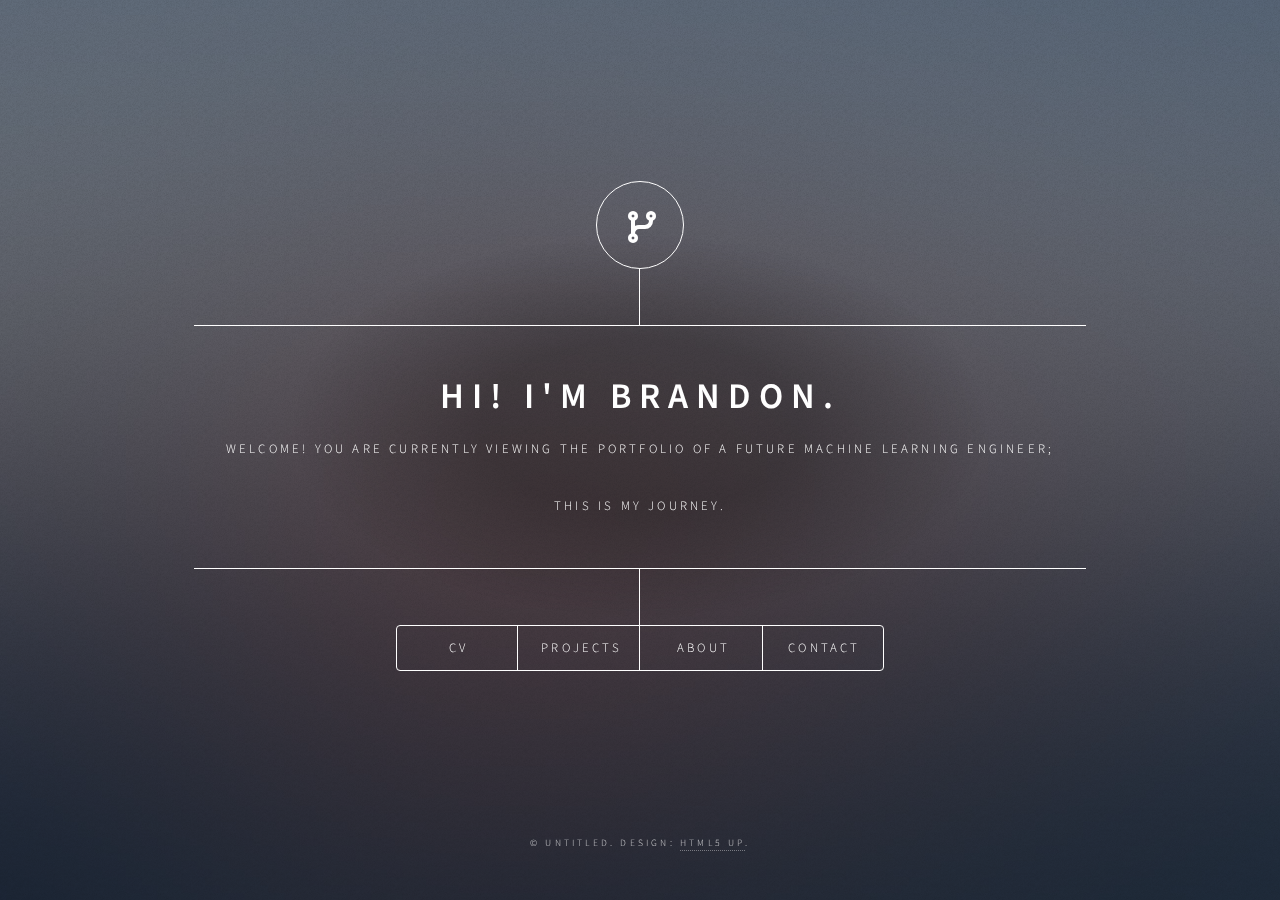
<file: interactive_portfolio/index.html>
<!DOCTYPE HTML>
<html>
	<head>
		<title>bthompsondata</title>
		<meta charset="utf-8" />
		<meta name="viewport" content="width=device-width, initial-scale=1, user-scalable=no" />
		<link rel="stylesheet" href="assets/css/main.css" />
		<noscript><link rel="stylesheet" href="assets/css/noscript.css" /></noscript>
        <link rel="stylesheet" href="https://cdnjs.cloudflare.com/ajax/libs/font-awesome/6.0.0/css/all.min.css">
        <style>
            .shift-down-right {
                transform: translate(1.5px, 8px);
            }
			.dynamic-image {
				height:auto; 
				width: 100%; 
				max-width: 100%;
			}
        </style>       
	</head>
	<body class="is-preload">

		<!-- Wrapper -->
			<div id="wrapper">

				<!-- Header -->
					<header id="header">
						<div class="logo">
							<i class="fa-solid fa-code-branch fa-2x fa-fade shift-down shift-down-right"></i>
						</div>
						<div class="content">
							<div class="inner">
								<h1>Hi! I'm Brandon.</h1>
								<p>Welcome! You are currently viewing the portfolio of a future Machine Learning Engineer;</p>
                                <p>this is my journey.</p>
							</div>
						</div>
						<nav>
							<ul>
								<li><a href="/assets/docs/Brandon Thompson 924 Resume.pdf" download="Brandon_Thompson_924_Resume.pdf">CV</a></li>
								<li><a href="#projects">Projects</a></li>
								<li><a href="#about">About</a></li>
								<li><a href="#contact">Contact</a></li>
								<!--<li><a href="#elements">Elements</a></li>-->
							</ul>
						</nav>
					</header>

				<!-- Main -->
					<div id="main">

						<!-- CV -->
							<article id="cv">
								<a href="/assets/docs/Brandon_Thompson_924_Resume.pdf" download="Brandon_Thompson_924_Resume.pdf">CV</a>
                            </article>

						<!-- Projects -->
							<article id="projects">
								<h1 class="major">Projects</h1>
								<h3 class="idTherapy">Id Therapy Project</h3>
								<p>The goal of this project was to create an AI assistant that would recommend natural remedies for common physical and mental symptoms, looking back to a time where health was instinctual and not so complicated. The aim is to reduce reliance on pharmaceuticals and suggest a more natural approach in order to avoid unwanted side effects. I created a database to store the data on the natural remedies and integrated this database into an OpenAI Assistant. I then created a user-friendly front end for the assistant.</p>
								<li>AI Assistant/Open AI API</li>
								<li>Programatic CSV Manipulation</li>
								<li>Site Optimization/Management</li>
								<a href="https://btprojectid.wixsite.com/id-therapy" target="_blank"><span class="stockModel"><img src="images/image_edited.png" alt="" class= "dynamic-image" style="margin-bottom: 60px; margin-top: 40px;" /></span></a>
								<h3 class="stockModel">Stock Price Model</h3>
								<p>Here is one of my favorite projects, being that I enjoy trading currencies in my free time. I learned how to create an LSTM Neural Network model that uses stock data from Yahoo Finance. This is the barebones model and requires personal tweaking to make consistently profitable. However, as  you can see from the graphs, the model is quite accurate right out of the box. I also created an interactive S&P500 stock map to display individual stock performances based on earnings and market cap.</p>
								<li>Python</li>
								<li>Data Retrieval (yfinance)</li>
								<li>Pandas/Numpy Data Manipulation</li>
								<li>Neural Networks</li>
								<li>MatPLotLib Visualization</li>
								<li>Treemap Visualization</li>
								<a href="https://github.com/bmkthompson/Stock_Predictor/blob/main/Stock%20Predictor.ipynb" target="_blank"><span class="stockModel"><img src="images/Stock Predictor Graphs.png" alt="" class= "dynamic-image" style="margin-bottom: 10px; margin-top: 60px;" /></span></a>
								<a href="https://public.tableau.com/app/profile/brandon.thompson4327/viz/StockRevenueGrowthMap/Dashboard1" target="_blank"><span class="stockModel"><img src="images/S&P500 Treemap.png" alt="" class= "dynamic-image" style="width: 750px; margin-bottom: 60px;" /></span></a>
								<h3 class="superstore">Superstore Sales Data</h3>
								<p>For this project, I used the Superstore Sales Dataset from kaggle. This project is a bit different as I added some SQL Queries that return useful data for stakeholders and business owners. The dashboard uses the first three visuals as filters for year/month, location and category.</p>
								<li>Tableau Filtering</li>
								<li>Dashboard Formatting</li>
								<li>Critical Data Visualization</li>
								<a href="https://public.tableau.com/app/profile/brandon.thompson4327/viz/SuperstoreSalesDashboard_17175598010460/Dashboard1" target="_blank"><span class="stockModel"><img src="images/superstore sales dashboard pic.png" alt="" class= "dynamic-image" style="width: 750px; margin-bottom: 10px; margin-top: 40px;" /></span></a>
							</article>

						<!-- About -->
							<article id="about">
								<h2 class="major">1994</h2>
								<p>For as long as I can remember, I've been always obsessed with how the world 'ticks'. From the fundamental building blocks of reality, to the 0's and 1's that display pretty colors on our screens. I would constantly ask myself, 'How do these things work?'  and 'How can I make my own?' I soon developed a keen interest in learning how these different processes work, and, naturally, soon gravitated towards Physics.</p>
                                <h2 class="major">2009</h2>
                                <p>I've always had a love for computers, however it wasn't until not too long ago that I dove head-first into Computer Science. As much as I enjoy learning astrophysics, it wasn't something I could see myself doing long term outside of a hobby. This is when I stumbled onto programming, which to me, is the Physics of computers. The best of both worlds!</p>
                                <h2 class="major">2018</h2>
                                <p>Inspired by fictional engineering marvels such as Sunny (iRobot) and Jarvis (Iron Man), I began to delve deep into the world of Machine Learning and Artificial Intelligence. Now, I've always been a firm believer in the saying 'If you want it done right, do it yourself' and thus, I've never shied away from taking on a new challenge, especially when I am able to learn something new in the process. Artificial intelligence is no exception. Instead of waiting around for Google or Microsoft, I've embarked on a journey to learn how to create my own marvels. I pride myself in having the tenacity to not fail at what I set my mind to, and my goal is, in turn, to use my knowledge to help those in need of assistance.</p>
                                <h2 class="major">Today</h2>
                                <p>That brings us here! I am dedicated to learning (when/where)ever possible, and creating a better world for our descendants. For what I lack in on the field experience, I make up for with my perseverance, consistency and reliability. I am a quick learner and I love to soak up knowledge, in all forms. I am receptive to criticisms and advice, and will be the first to admit when they are wrong. I am a budding talent in the field and I guarantee that I will not disappoint.</p>
                                
                                <p>If you would like to have a conversation I am most easily reached by email at bthompson_1@outlook.com. You can also give me a call at (236) 866-3944. In the meantime, you can follow me on my social links to check out some of the other work I have done, aside from the projects I have displayed on the 'Projects' page. Thanks for visiting!</p>
							</article>

						<!-- Contact -->
							<article id="contact">
								<h2 class="major">Contact</h2>
								<form method="post" action="#">
									<div class="fields">
										<div class="field half">
											<label for="name">Name</label>
											<input type="text" name="name" id="name" />
										</div>
										<div class="field half">
											<label for="email">Email</label>
											<input type="text" name="email" id="email" />
										</div>
										<div class="field">
											<label for="message">Message</label>
											<textarea name="message" id="message" rows="4"></textarea>
										</div>
									</div>
									<ul class="actions">
										<li><input type="submit" value="Send Message" class="primary" /></li>
										<li><input type="reset" value="Reset" /></li>
									</ul>
								</form>
								<ul class="icons">
									<li><a href="https://public.tableau.com/app/profile/brandon.thompson4327/vizzes" target="_blank">
										<img src="images/tab pub logo white.png" alt="Tableau" style="width: 50%; height: auto; transform: translateY(7px);"/>
									<li><a href="https://www.linkedin.com/in/brandon-thompson-76119b242/" class="icon brands fa-linkedin-in"><span class="label">LinkedIn</span></a></li>
									<li><a href="https://github.com/bmkthompson" class="icon brands fa-github"><span class="label">GitHub</span></a></li>
								</ul>
							</article>

						<!-- Elements -->
							<article id="elements">
								<h2 class="major">Elements</h2>

								<section>
									<h3 class="major">Text</h3>
									<p>This is <b>bold</b> and this is <strong>strong</strong>. This is <i>italic</i> and this is <em>emphasized</em>.
									This is <sup>superscript</sup> text and this is <sub>subscript</sub> text.
									This is <u>underlined</u> and this is code: <code>for (;;) { ... }</code>. Finally, <a href="#">this is a link</a>.</p>
									<hr />
									<h2>Heading Level 2</h2>
									<h3>Heading Level 3</h3>
									<h4>Heading Level 4</h4>
									<h5>Heading Level 5</h5>
									<h6>Heading Level 6</h6>
									<hr />
									<h4>Blockquote</h4>
									<blockquote>Fringilla nisl. Donec accumsan interdum nisi, quis tincidunt felis sagittis eget tempus euismod. Vestibulum ante ipsum primis in faucibus vestibulum. Blandit adipiscing eu felis iaculis volutpat ac adipiscing accumsan faucibus. Vestibulum ante ipsum primis in faucibus lorem ipsum dolor sit amet nullam adipiscing eu felis.</blockquote>
									<h4>Preformatted</h4>
									<pre><code>i = 0;</code></pre>
								</section>

								<section>
									<h3 class="major">Lists</h3>

									<h4>Unordered</h4>
									<ul>
										<li>Dolor pulvinar etiam.</li>
										<li>Sagittis adipiscing.</li>
										<li>Felis enim feugiat.</li>
									</ul>

									<h4>Alternate</h4>
									<ul class="alt">
										<li>Dolor pulvinar etiam.</li>
										<li>Sagittis adipiscing.</li>
										<li>Felis enim feugiat.</li>
									</ul>

									<h4>Ordered</h4>
									<ol>
										<li>Dolor pulvinar etiam.</li>
										<li>Etiam vel felis viverra.</li>
										<li>Felis enim feugiat.</li>
										<li>Dolor pulvinar etiam.</li>
										<li>Etiam vel felis lorem.</li>
										<li>Felis enim et feugiat.</li>
									</ol>
									<h4>Icons</h4>
									<ul class="icons">
										<li><a href="#" class="icon brands fa-twitter"><span class="label">Twitter</span></a></li>
										<li><a href="#" class="icon brands fa-facebook-f"><span class="label">Facebook</span></a></li>
										<li><a href="#" class="icon brands fa-instagram"><span class="label">Instagram</span></a></li>
										<li><a href="#" class="icon brands fa-github"><span class="label">Github</span></a></li>
									</ul>

									<h4>Actions</h4>
									<ul class="actions">
										<li><a href="#" class="button primary">Default</a></li>
										<li><a href="#" class="button">Default</a></li>
									</ul>
									<ul class="actions stacked">
										<li><a href="#" class="button primary">Default</a></li>
										<li><a href="#" class="button">Default</a></li>
									</ul>
								</section>

								<section>
									<h3 class="major">Table</h3>
									<h4>Default</h4>
									<div class="table-wrapper">
										<table>
											<thead>
												<tr>
													<th>Name</th>
													<th>Description</th>
													<th>Price</th>
												</tr>
											</thead>
											<tbody>
												<tr>
													<td>Item One</td>
													<td>Ante turpis integer aliquet porttitor.</td>
													<td>29.99</td>
												</tr>
												<tr>
													<td>Item Two</td>
													<td>Vis ac commodo adipiscing arcu aliquet.</td>
													<td>19.99</td>
												</tr>
												<tr>
													<td>Item Three</td>
													<td> Morbi faucibus arcu accumsan lorem.</td>
													<td>29.99</td>
												</tr>
												<tr>
													<td>Item Four</td>
													<td>Vitae integer tempus condimentum.</td>
													<td>19.99</td>
												</tr>
												<tr>
													<td>Item Five</td>
													<td>Ante turpis integer aliquet porttitor.</td>
													<td>29.99</td>
												</tr>
											</tbody>
											<tfoot>
												<tr>
													<td colspan="2"></td>
													<td>100.00</td>
												</tr>
											</tfoot>
										</table>
									</div>

									<h4>Alternate</h4>
									<div class="table-wrapper">
										<table class="alt">
											<thead>
												<tr>
													<th>Name</th>
													<th>Description</th>
													<th>Price</th>
												</tr>
											</thead>
											<tbody>
												<tr>
													<td>Item One</td>
													<td>Ante turpis integer aliquet porttitor.</td>
													<td>29.99</td>
												</tr>
												<tr>
													<td>Item Two</td>
													<td>Vis ac commodo adipiscing arcu aliquet.</td>
													<td>19.99</td>
												</tr>
												<tr>
													<td>Item Three</td>
													<td> Morbi faucibus arcu accumsan lorem.</td>
													<td>29.99</td>
												</tr>
												<tr>
													<td>Item Four</td>
													<td>Vitae integer tempus condimentum.</td>
													<td>19.99</td>
												</tr>
												<tr>
													<td>Item Five</td>
													<td>Ante turpis integer aliquet porttitor.</td>
													<td>29.99</td>
												</tr>
											</tbody>
											<tfoot>
												<tr>
													<td colspan="2"></td>
													<td>100.00</td>
												</tr>
											</tfoot>
										</table>
									</div>
								</section>

								<section>
									<h3 class="major">Buttons</h3>
									<ul class="actions">
										<li><a href="#" class="button primary">Primary</a></li>
										<li><a href="#" class="button">Default</a></li>
									</ul>
									<ul class="actions">
										<li><a href="#" class="button">Default</a></li>
										<li><a href="#" class="button small">Small</a></li>
									</ul>
									<ul class="actions">
										<li><a href="#" class="button primary icon solid fa-download">Icon</a></li>
										<li><a href="#" class="button icon solid fa-download">Icon</a></li>
									</ul>
									<ul class="actions">
										<li><span class="button primary disabled">Disabled</span></li>
										<li><span class="button disabled">Disabled</span></li>
									</ul>
								</section>

								<section>
									<h3 class="major">Form</h3>
									<form method="post" action="#">
										<div class="fields">
											<div class="field half">
												<label for="demo-name">Name</label>
												<input type="text" name="demo-name" id="demo-name" value="" placeholder="Jane Doe" />
											</div>
											<div class="field half">
												<label for="demo-email">Email</label>
												<input type="email" name="demo-email" id="demo-email" value="" placeholder="jane@untitled.tld" />
											</div>
											<div class="field">
												<label for="demo-category">Category</label>
												<select name="demo-category" id="demo-category">
													<option value="">-</option>
													<option value="1">Manufacturing</option>
													<option value="1">Shipping</option>
													<option value="1">Administration</option>
													<option value="1">Human Resources</option>
												</select>
											</div>
											<div class="field half">
												<input type="radio" id="demo-priority-low" name="demo-priority" checked>
												<label for="demo-priority-low">Low</label>
											</div>
											<div class="field half">
												<input type="radio" id="demo-priority-high" name="demo-priority">
												<label for="demo-priority-high">High</label>
											</div>
											<div class="field half">
												<input type="checkbox" id="demo-copy" name="demo-copy">
												<label for="demo-copy">Email me a copy</label>
											</div>
											<div class="field half">
												<input type="checkbox" id="demo-human" name="demo-human" checked>
												<label for="demo-human">Not a robot</label>
											</div>
											<div class="field">
												<label for="demo-message">Message</label>
												<textarea name="demo-message" id="demo-message" placeholder="Enter your message" rows="6"></textarea>
											</div>
										</div>
										<ul class="actions">
											<li><input type="submit" value="Send Message" class="primary" /></li>
											<li><input type="reset" value="Reset" /></li>
										</ul>
									</form>
								</section>

							</article>

					</div>

				<!-- Footer -->
					<footer id="footer">
						<p class="copyright">&copy; Untitled. Design: <a href="https://html5up.net">HTML5 UP</a>.</p>
					</footer>

			</div>

		<!-- BG -->
			<div id="bg"></div>

		<!-- Scripts -->
			<script src="assets/js/jquery.min.js"></script>
			<script src="assets/js/browser.min.js"></script>
			<script src="assets/js/breakpoints.min.js"></script>
			<script src="assets/js/util.js"></script>
			<script src="assets/js/main.js"></script>

	</body>
</html>
</file>
<file: interactive_portfolio/assets/css/noscript.css>
/*
	Dimension by HTML5 UP
	html5up.net | @ajlkn
	Free for personal and commercial use under the CCA 3.0 license (html5up.net/license)
*/

/* BG */

	body.is-preload #bg:before {
		background-color: transparent;
	}

/* Header */

	body.is-preload #header {
		-moz-filter: none;
		-webkit-filter: none;
		-ms-filter: none;
		filter: none;
	}

		body.is-preload #header > * {
			opacity: 1;
		}

		body.is-preload #header .content .inner {
			max-height: none;
			padding: 3rem 2rem;
			opacity: 1;
		}

/* Main */

	#main article {
		opacity: 1;
		margin: 4rem 0 0 0;
	}
</file>
<file: interactive_portfolio/assets/css/main.css>
@import url(fontawesome-all.min.css);
@import url("https://fonts.googleapis.com/css?family=Source+Sans+Pro:300italic,600italic,300,600");

/*
	Dimension by HTML5 UP
	html5up.net | @ajlkn
	Free for personal and commercial use under the CCA 3.0 license (html5up.net/license)
*/

html, body, div, span, applet, object,
iframe, h1, h2, h3, h4, h5, h6, p, blockquote,
pre, a, abbr, acronym, address, big, cite,
code, del, dfn, em, img, ins, kbd, q, s, samp,
small, strike, strong, sub, sup, tt, var, b,
u, i, center, dl, dt, dd, ol, ul, li, fieldset,
form, label, legend, table, caption, tbody,
tfoot, thead, tr, th, td, article, aside,
canvas, details, embed, figure, figcaption,
footer, header, hgroup, menu, nav, output, ruby,
section, summary, time, mark, audio, video {
	margin: 0;
	padding: 0;
	border: 0;
	font-size: 100%;
	font: inherit;
	vertical-align: baseline;}

article, aside, details, figcaption, figure,
footer, header, hgroup, menu, nav, section {
	display: block;}

body {
	line-height: 1;
}

ol, ul {
	list-style: none;
}

blockquote, q {
	quotes: none;
}

	blockquote:before, blockquote:after, q:before, q:after {
		content: '';
		content: none;
	}

table {
	border-collapse: collapse;
	border-spacing: 0;
}

body {
	-webkit-text-size-adjust: none;
}

mark {
	background-color: transparent;
	color: inherit;
}

input::-moz-focus-inner {
	border: 0;
	padding: 0;
}

input, select, textarea {
	-moz-appearance: none;
	-webkit-appearance: none;
	-ms-appearance: none;
	appearance: none;
}

/* Basic */

	@-ms-viewport {
		width: device-width;
	}

	@media screen and (max-width: 480px) {

		html, body {
			min-width: 320px;
		}

	}

	html {
		box-sizing: border-box;
	}

	*, *:before, *:after {
		box-sizing: inherit;
	}

	body {
		background: #1b1f22;
	}

		body.is-preload *, body.is-preload *:before, body.is-preload *:after {
			-moz-animation: none !important;
			-webkit-animation: none !important;
			-ms-animation: none !important;
			animation: none !important;
			-moz-transition: none !important;
			-webkit-transition: none !important;
			-ms-transition: none !important;
			transition: none !important;
		}

/* Type */

	html {
		font-size: 16pt;
	}

		@media screen and (max-width: 1680px) {

			html {
				font-size: 12pt;
			}

		}

		@media screen and (max-width: 736px) {

			html {
				font-size: 11pt;
			}

		}

		@media screen and (max-width: 360px) {

			html {
				font-size: 10pt;
			}

		}

	body, input, select, textarea {
		color: #ffffff;
		font-family: "Source Sans Pro", sans-serif;
		font-weight: 300;
		font-size: 1rem;
		line-height: 1.65;
	}

	a {
		-moz-transition: color 0.2s ease-in-out, background-color 0.2s ease-in-out, border-bottom-color 0.2s ease-in-out;
		-webkit-transition: color 0.2s ease-in-out, background-color 0.2s ease-in-out, border-bottom-color 0.2s ease-in-out;
		-ms-transition: color 0.2s ease-in-out, background-color 0.2s ease-in-out, border-bottom-color 0.2s ease-in-out;
		transition: color 0.2s ease-in-out, background-color 0.2s ease-in-out, border-bottom-color 0.2s ease-in-out;
		border-bottom: dotted 1px rgba(255, 255, 255, 0.5);
		text-decoration: none;
		color: inherit;
	}

		a:hover {
			border-bottom-color: transparent;
		}

	strong, b {
		color: #ffffff;
		font-weight: 600;
	}

	em, i {
		font-style: italic;
	}

	p {
		margin: 0 0 2rem 0;
	}

	h1, h2, h3, h4, h5, h6 {
		color: #ffffff;
		font-weight: 600;
		line-height: 1.5;
		margin: 0 0 1rem 0;
		text-transform: uppercase;
		letter-spacing: 0.2rem;
	}

		h1 a, h2 a, h3 a, h4 a, h5 a, h6 a {
			color: inherit;
			text-decoration: none;
		}

		h1.major, h2.major, h3.major, h4.major, h5.major, h6.major {
			border-bottom: solid 1px #ffffff;
			width: -moz-max-content;
			width: -webkit-max-content;
			width: -ms-max-content;
			width: max-content;
			padding-bottom: 0.5rem;
			margin: 0 0 2rem 0;
		}

	h1 {
		font-size: 2.25rem;
		line-height: 1.3;
		letter-spacing: 0.5rem;
	}

	h2 {
		font-size: 1.5rem;
		line-height: 1.4;
		letter-spacing: 0.5rem;
	}

	h3 {
		font-size: 1rem;
	}

	h4 {
		font-size: 0.8rem;
	}

	h5 {
		font-size: 0.7rem;
	}

	h6 {
		font-size: 0.6rem;
	}

	@media screen and (max-width: 736px) {

		h1 {
			font-size: 1.75rem;
			line-height: 1.4;
		}

		h2 {
			font-size: 1.25em;
			line-height: 1.5;
		}

	}

	sub {
		font-size: 0.8rem;
		position: relative;
		top: 0.5rem;
	}

	sup {
		font-size: 0.8rem;
		position: relative;
		top: -0.5rem;
	}

	blockquote {
		border-left: solid 4px #ffffff;
		font-style: italic;
		margin: 0 0 2rem 0;
		padding: 0.5rem 0 0.5rem 2rem;
	}

	code {
		background: rgba(255, 255, 255, 0.075);
		border-radius: 4px;
		font-family: "Courier New", monospace;
		font-size: 0.9rem;
		margin: 0 0.25rem;
		padding: 0.25rem 0.65rem;
	}

	pre {
		-webkit-overflow-scrolling: touch;
		font-family: "Courier New", monospace;
		font-size: 0.9rem;
		margin: 0 0 2rem 0;
	}

		pre code {
			display: block;
			line-height: 1.75;
			padding: 1rem 1.5rem;
			overflow-x: auto;
		}

	hr {
		border: 0;
		border-bottom: solid 1px #ffffff;
		margin: 2.75rem 0;
	}

	.align-left {
		text-align: left;
	}

	.align-center {
		text-align: center;
	}

	.align-right {
		text-align: right;
	}

/* Form */

	form {
		margin: 0 0 2rem 0;
	}

		form > :last-child {
			margin-bottom: 0;
		}

		form > .fields {
			display: -moz-flex;
			display: -webkit-flex;
			display: -ms-flex;
			display: flex;
			-moz-flex-wrap: wrap;
			-webkit-flex-wrap: wrap;
			-ms-flex-wrap: wrap;
			flex-wrap: wrap;
			width: calc(100% + 3rem);
			margin: -1.5rem 0 2rem -1.5rem;
		}

			form > .fields > .field {
				-moz-flex-grow: 0;
				-webkit-flex-grow: 0;
				-ms-flex-grow: 0;
				flex-grow: 0;
				-moz-flex-shrink: 0;
				-webkit-flex-shrink: 0;
				-ms-flex-shrink: 0;
				flex-shrink: 0;
				padding: 1.5rem 0 0 1.5rem;
				width: calc(100% - 1.5rem);
			}

				form > .fields > .field.half {
					width: calc(50% - 0.75rem);
				}

				form > .fields > .field.third {
					width: calc(100%/3 - 0.5rem);
				}

				form > .fields > .field.quarter {
					width: calc(25% - 0.375rem);
				}

		@media screen and (max-width: 480px) {

			form > .fields {
				width: calc(100% + 3rem);
				margin: -1.5rem 0 2rem -1.5rem;
			}

				form > .fields > .field {
					padding: 1.5rem 0 0 1.5rem;
					width: calc(100% - 1.5rem);
				}

					form > .fields > .field.half {
						width: calc(100% - 1.5rem);
					}

					form > .fields > .field.third {
						width: calc(100% - 1.5rem);
					}

					form > .fields > .field.quarter {
						width: calc(100% - 1.5rem);
					}

		}

	label {
		color: #ffffff;
		display: block;
		font-size: 0.8rem;
		font-weight: 300;
		letter-spacing: 0.2rem;
		line-height: 1.5;
		margin: 0 0 1rem 0;
		text-transform: uppercase;
	}

	input[type="text"],
	input[type="password"],
	input[type="email"],
	input[type="tel"],
	select,
	textarea {
		-moz-appearance: none;
		-webkit-appearance: none;
		-ms-appearance: none;
		appearance: none;
		-moz-transition: border-color 0.2s ease-in-out, box-shadow 0.2s ease-in-out, background-color 0.2s ease-in-out;
		-webkit-transition: border-color 0.2s ease-in-out, box-shadow 0.2s ease-in-out, background-color 0.2s ease-in-out;
		-ms-transition: border-color 0.2s ease-in-out, box-shadow 0.2s ease-in-out, background-color 0.2s ease-in-out;
		transition: border-color 0.2s ease-in-out, box-shadow 0.2s ease-in-out, background-color 0.2s ease-in-out;
		background-color: transparent;
		border-radius: 4px;
		border: solid 1px #ffffff;
		color: inherit;
		display: block;
		outline: 0;
		padding: 0 1rem;
		text-decoration: none;
		width: 100%;
	}

		input[type="text"]:invalid,
		input[type="password"]:invalid,
		input[type="email"]:invalid,
		input[type="tel"]:invalid,
		select:invalid,
		textarea:invalid {
			box-shadow: none;
		}

		input[type="text"]:focus,
		input[type="password"]:focus,
		input[type="email"]:focus,
		input[type="tel"]:focus,
		select:focus,
		textarea:focus {
			background: rgba(255, 255, 255, 0.075);
			border-color: #ffffff;
			box-shadow: 0 0 0 1px #ffffff;
		}

	select {
		background-image: url("data:image/svg+xml;charset=utf8,%3Csvg xmlns='http://www.w3.org/2000/svg' width='40' height='40' preserveAspectRatio='none' viewBox='0 0 40 40'%3E%3Cpath d='M9.4,12.3l10.4,10.4l10.4-10.4c0.2-0.2,0.5-0.4,0.9-0.4c0.3,0,0.6,0.1,0.9,0.4l3.3,3.3c0.2,0.2,0.4,0.5,0.4,0.9 c0,0.4-0.1,0.6-0.4,0.9L20.7,31.9c-0.2,0.2-0.5,0.4-0.9,0.4c-0.3,0-0.6-0.1-0.9-0.4L4.3,17.3c-0.2-0.2-0.4-0.5-0.4-0.9 c0-0.4,0.1-0.6,0.4-0.9l3.3-3.3c0.2-0.2,0.5-0.4,0.9-0.4S9.1,12.1,9.4,12.3z' fill='%23ffffff' /%3E%3C/svg%3E");
		background-size: 1.25rem;
		background-repeat: no-repeat;
		background-position: calc(100% - 1rem) center;
		height: 2.75rem;
		padding-right: 2.75rem;
		text-overflow: ellipsis;
	}

		select option {
			color: #ffffff;
			background: #1b1f22;
		}

		select:focus::-ms-value {
			background-color: transparent;
		}

		select::-ms-expand {
			display: none;
		}

	input[type="text"],
	input[type="password"],
	input[type="email"],
	select {
		height: 2.75rem;
	}

	textarea {
		padding: 0.75rem 1rem;
	}

	input[type="checkbox"],
	input[type="radio"] {
		-moz-appearance: none;
		-webkit-appearance: none;
		-ms-appearance: none;
		appearance: none;
		display: block;
		float: left;
		margin-right: -2rem;
		opacity: 0;
		width: 1rem;
		z-index: -1;
	}

		input[type="checkbox"] + label,
		input[type="radio"] + label {
			text-decoration: none;
			-moz-user-select: none;
			-webkit-user-select: none;
			-ms-user-select: none;
			user-select: none;
			color: #ffffff;
			cursor: pointer;
			display: inline-block;
			font-size: 0.8rem;
			font-weight: 300;
			margin: 0 0 0.5rem 0;
			padding-left: 2.65rem;
			padding-right: 0.75rem;
			position: relative;
		}

			input[type="checkbox"] + label:before,
			input[type="radio"] + label:before {
				-moz-osx-font-smoothing: grayscale;
				-webkit-font-smoothing: antialiased;
				display: inline-block;
				font-style: normal;
				font-variant: normal;
				text-rendering: auto;
				line-height: 1;
				text-transform: none !important;
				font-family: 'Font Awesome 5 Free';
				font-weight: 900;
			}

			input[type="checkbox"] + label:before,
			input[type="radio"] + label:before {
				-moz-transition: border-color 0.2s ease-in-out, box-shadow 0.2s ease-in-out, background-color 0.2s ease-in-out;
				-webkit-transition: border-color 0.2s ease-in-out, box-shadow 0.2s ease-in-out, background-color 0.2s ease-in-out;
				-ms-transition: border-color 0.2s ease-in-out, box-shadow 0.2s ease-in-out, background-color 0.2s ease-in-out;
				transition: border-color 0.2s ease-in-out, box-shadow 0.2s ease-in-out, background-color 0.2s ease-in-out;
				border-radius: 4px;
				border: solid 1px #ffffff;
				content: '';
				display: inline-block;
				height: 1.65rem;
				left: 0;
				line-height: 1.65rem;
				position: absolute;
				text-align: center;
				top: -0.15rem;
				width: 1.65rem;
			}

		input[type="checkbox"]:checked + label:before,
		input[type="radio"]:checked + label:before {
			background: #ffffff !important;
			border-color: #ffffff !important;
			color: #1b1f22;
			content: '\f00c';
		}

		input[type="checkbox"]:focus + label:before,
		input[type="radio"]:focus + label:before {
			background: rgba(255, 255, 255, 0.075);
			border-color: #ffffff;
			box-shadow: 0 0 0 1px #ffffff;
		}

	input[type="checkbox"] + label:before {
		border-radius: 4px;
	}

	input[type="radio"] + label:before {
		border-radius: 100%;
	}

	::-webkit-input-placeholder {
		color: rgba(255, 255, 255, 0.5) !important;
		opacity: 1.0;
	}

	:-moz-placeholder {
		color: rgba(255, 255, 255, 0.5) !important;
		opacity: 1.0;
	}

	::-moz-placeholder {
		color: rgba(255, 255, 255, 0.5) !important;
		opacity: 1.0;
	}

	:-ms-input-placeholder {
		color: rgba(255, 255, 255, 0.5) !important;
		opacity: 1.0;
	}

	.formerize-placeholder {
		color: rgba(255, 255, 255, 0.5) !important;
		opacity: 1.0;
	}

/* Box */

	.box {
		border-radius: 4px;
		border: solid 1px #ffffff;
		margin-bottom: 2rem;
		padding: 1.5em;
	}

		.box > :last-child,
		.box > :last-child > :last-child,
		.box > :last-child > :last-child > :last-child {
			margin-bottom: 0;
		}

		.box.alt {
			border: 0;
			border-radius: 0;
			padding: 0;
		}

/* Icon */

	.icon {
		text-decoration: none;
		border-bottom: none;
		position: relative;
	}

		.icon:before {
			-moz-osx-font-smoothing: grayscale;
			-webkit-font-smoothing: antialiased;
			display: inline-block;
			font-style: normal;
			font-variant: normal;
			text-rendering: auto;
			line-height: 1;
			text-transform: none !important;
			font-family: 'Font Awesome 5 Free';
			font-weight: 400;
		}

		.icon > .label {
			display: none;
		}

		.icon:before {
			line-height: inherit;
		}

		.icon.solid:before {
			font-weight: 900;
		}

		.icon.brands:before {
			font-family: 'Font Awesome 5 Brands';
		}

/* Image */

	.image {
		border-radius: 4px;
		border: 0;
		display: inline-block;
		position: relative;
	}

		.image:before {
			pointer-events: none;
			background-image: url("../../images/overlay.png");
			background-color: rgba(19, 21, 25, 0.5);
			border-radius: 4px;
			content: '';
			display: block;
			height: 100%;
			left: 0;
			opacity: 0.5;
			position: absolute;
			top: 0;
			width: 100%;
		}

		.image img {
			border-radius: 4px;
			display: block;
		}

		.image.left, .image.right {
			max-width: 40%;
		}

			.image.left img, .image.right img {
				width: 100%;
			}

		.image.left {
			float: left;
			padding: 0 1.5em 1em 0;
			top: 0.25em;
		}

		.image.right {
			float: right;
			padding: 0 0 1em 1.5em;
			top: 0.25em;
		}

		.image.fit {
			display: block;
			margin: 0 0 2rem 0;
			width: 100%;
		}

			.image.fit img {
				width: 100%;
			}

		.image.main {
			display: block;
			margin: 2.5rem 0;
			width: 100%;
		}

			.image.main img {
				width: 100%;
			}

		@media screen and (max-width: 736px) {

			.image.main {
				margin: 2rem 0;
			}

		}

		@media screen and (max-width: 480px) {

			.image.main {
				margin: 1.5rem 0;
			}

		}

/* List */

	ol {
		list-style: decimal;
		margin: 0 0 2rem 0;
		padding-left: 1.25em;
	}

		ol li {
			padding-left: 0.25em;
		}

	ul {
		list-style: disc;
		margin: 0 0 2rem 0;
		padding-left: 1em;
	}

		ul li {
			padding-left: 0.5em;
		}

		ul.alt {
			list-style: none;
			padding-left: 0;
		}

			ul.alt li {
				border-top: solid 1px #ffffff;
				padding: 0.5em 0;
			}

				ul.alt li:first-child {
					border-top: 0;
					padding-top: 0;
				}

	dl {
		margin: 0 0 2rem 0;
	}

		dl dt {
			display: block;
			font-weight: 600;
			margin: 0 0 1rem 0;
		}

		dl dd {
			margin-left: 2rem;
		}

/* Actions */

	ul.actions {
		display: -moz-flex;
		display: -webkit-flex;
		display: -ms-flex;
		display: flex;
		cursor: default;
		list-style: none;
		margin-left: -1rem;
		padding-left: 0;
	}

		ul.actions li {
			padding: 0 0 0 1rem;
			vertical-align: middle;
		}

		ul.actions.special {
			-moz-justify-content: center;
			-webkit-justify-content: center;
			-ms-justify-content: center;
			justify-content: center;
			width: 100%;
			margin-left: 0;
		}

			ul.actions.special li:first-child {
				padding-left: 0;
			}

		ul.actions.stacked {
			-moz-flex-direction: column;
			-webkit-flex-direction: column;
			-ms-flex-direction: column;
			flex-direction: column;
			margin-left: 0;
		}

			ul.actions.stacked li {
				padding: 1.3rem 0 0 0;
			}

				ul.actions.stacked li:first-child {
					padding-top: 0;
				}

		ul.actions.fit {
			width: calc(100% + 1rem);
		}

			ul.actions.fit li {
				-moz-flex-grow: 1;
				-webkit-flex-grow: 1;
				-ms-flex-grow: 1;
				flex-grow: 1;
				-moz-flex-shrink: 1;
				-webkit-flex-shrink: 1;
				-ms-flex-shrink: 1;
				flex-shrink: 1;
				width: 100%;
			}

				ul.actions.fit li > * {
					width: 100%;
				}

			ul.actions.fit.stacked {
				width: 100%;
			}

		@media screen and (max-width: 480px) {

			ul.actions:not(.fixed) {
				-moz-flex-direction: column;
				-webkit-flex-direction: column;
				-ms-flex-direction: column;
				flex-direction: column;
				margin-left: 0;
				width: 100% !important;
			}

				ul.actions:not(.fixed) li {
					-moz-flex-grow: 1;
					-webkit-flex-grow: 1;
					-ms-flex-grow: 1;
					flex-grow: 1;
					-moz-flex-shrink: 1;
					-webkit-flex-shrink: 1;
					-ms-flex-shrink: 1;
					flex-shrink: 1;
					padding: 1rem 0 0 0;
					text-align: center;
					width: 100%;
				}

					ul.actions:not(.fixed) li > * {
						width: 100%;
					}

					ul.actions:not(.fixed) li:first-child {
						padding-top: 0;
					}

					ul.actions:not(.fixed) li input[type="submit"],
					ul.actions:not(.fixed) li input[type="reset"],
					ul.actions:not(.fixed) li input[type="button"],
					ul.actions:not(.fixed) li button,
					ul.actions:not(.fixed) li .button {
						width: 100%;
					}

						ul.actions:not(.fixed) li input[type="submit"].icon:before,
						ul.actions:not(.fixed) li input[type="reset"].icon:before,
						ul.actions:not(.fixed) li input[type="button"].icon:before,
						ul.actions:not(.fixed) li button.icon:before,
						ul.actions:not(.fixed) li .button.icon:before {
							margin-left: -0.5em;
						}

		}

/* Icons */

	ul.icons {
		cursor: default;
		list-style: none;
		padding-left: 0;
	}

		ul.icons li {
			display: inline-block;
			padding: 0 0.75em 0 0;
		}

			ul.icons li:last-child {
				padding-right: 0;
			}

			ul.icons li a {
				border-radius: 100%;
				box-shadow: inset 0 0 0 1px #ffffff;
				display: inline-block;
				height: 2.25rem;
				line-height: 2.25rem;
				text-align: center;
				width: 2.25rem;
			}

				ul.icons li a:hover {
					background-color: rgba(255, 255, 255, 0.075);
				}

				ul.icons li a:active {
					background-color: rgba(255, 255, 255, 0.175);
				}

/* Table */

	.table-wrapper {
		-webkit-overflow-scrolling: touch;
		overflow-x: auto;
	}

	table {
		margin: 0 0 2rem 0;
		width: 100%;
	}

		table tbody tr {
			border: solid 1px #ffffff;
			border-left: 0;
			border-right: 0;
		}

			table tbody tr:nth-child(2n + 1) {
				background-color: rgba(255, 255, 255, 0.075);
			}

		table td {
			padding: 0.75em 0.75em;
		}

		table th {
			color: #ffffff;
			font-size: 0.9em;
			font-weight: 600;
			padding: 0 0.75em 0.75em 0.75em;
			text-align: left;
		}

		table thead {
			border-bottom: solid 2px #ffffff;
		}

		table tfoot {
			border-top: solid 2px #ffffff;
		}

		table.alt {
			border-collapse: separate;
		}

			table.alt tbody tr td {
				border: solid 1px #ffffff;
				border-left-width: 0;
				border-top-width: 0;
			}

				table.alt tbody tr td:first-child {
					border-left-width: 1px;
				}

			table.alt tbody tr:first-child td {
				border-top-width: 1px;
			}

			table.alt thead {
				border-bottom: 0;
			}

			table.alt tfoot {
				border-top: 0;
			}

/* Button */

	input[type="submit"],
	input[type="reset"],
	input[type="button"],
	button,
	.button {
		-moz-appearance: none;
		-webkit-appearance: none;
		-ms-appearance: none;
		appearance: none;
		-moz-transition: background-color 0.2s ease-in-out, color 0.2s ease-in-out;
		-webkit-transition: background-color 0.2s ease-in-out, color 0.2s ease-in-out;
		-ms-transition: background-color 0.2s ease-in-out, color 0.2s ease-in-out;
		transition: background-color 0.2s ease-in-out, color 0.2s ease-in-out;
		background-color: transparent;
		border-radius: 4px;
		border: 0;
		box-shadow: inset 0 0 0 1px #ffffff;
		color: #ffffff !important;
		cursor: pointer;
		display: inline-block;
		font-size: 0.8rem;
		font-weight: 300;
		height: 2.75rem;
		letter-spacing: 0.2rem;
		line-height: 2.75rem;
		outline: 0;
		padding: 0 1.25rem 0 1.35rem;
		text-align: center;
		text-decoration: none;
		text-transform: uppercase;
		white-space: nowrap;
	}

		input[type="submit"]:hover,
		input[type="reset"]:hover,
		input[type="button"]:hover,
		button:hover,
		.button:hover {
			background-color: rgba(255, 255, 255, 0.075);
		}

		input[type="submit"]:active,
		input[type="reset"]:active,
		input[type="button"]:active,
		button:active,
		.button:active {
			background-color: rgba(255, 255, 255, 0.175);
		}

		input[type="submit"].icon:before,
		input[type="reset"].icon:before,
		input[type="button"].icon:before,
		button.icon:before,
		.button.icon:before {
			margin-right: 0.5em;
		}

		input[type="submit"].fit,
		input[type="reset"].fit,
		input[type="button"].fit,
		button.fit,
		.button.fit {
			width: 100%;
		}

		input[type="submit"].small,
		input[type="reset"].small,
		input[type="button"].small,
		button.small,
		.button.small {
			font-size: 0.6rem;
			height: 2.0625rem;
			line-height: 2.0625rem;
		}

		input[type="submit"].primary,
		input[type="reset"].primary,
		input[type="button"].primary,
		button.primary,
		.button.primary {
			background-color: #ffffff;
			color: #1b1f22 !important;
			font-weight: 600;
		}

		input[type="submit"].disabled, input[type="submit"]:disabled,
		input[type="reset"].disabled,
		input[type="reset"]:disabled,
		input[type="button"].disabled,
		input[type="button"]:disabled,
		button.disabled,
		button:disabled,
		.button.disabled,
		.button:disabled {
			pointer-events: none;
			cursor: default;
			opacity: 0.25;
		}

	input[type="submit"],
	input[type="reset"],
	input[type="button"],
	button {
		line-height: calc(2.75rem - 2px);
	}

/* BG */

	#bg {
		-moz-transform: scale(1.0);
		-webkit-transform: scale(1.0);
		-ms-transform: scale(1.0);
		transform: scale(1.0);
		-webkit-backface-visibility: hidden;
		position: fixed;
		top: 0;
		left: 0;
		width: 100%;
		height: 100vh;
		z-index: 1;
	}

		#bg:before, #bg:after {
			content: '';
			display: block;
			position: absolute;
			top: 0;
			left: 0;
			width: 100%;
			height: 100%;
		}

		#bg:before {
			-moz-transition: background-color 2.5s ease-in-out;
			-webkit-transition: background-color 2.5s ease-in-out;
			-ms-transition: background-color 2.5s ease-in-out;
			transition: background-color 2.5s ease-in-out;
			-moz-transition-delay: 0.75s;
			-webkit-transition-delay: 0.75s;
			-ms-transition-delay: 0.75s;
			transition-delay: 0.75s;
			background-image: linear-gradient(to top, rgba(19, 21, 25, 0.5), rgba(19, 21, 25, 0.5)), url("../../images/overlay.png");
			background-size: auto, 256px 256px;
			background-position: center, center;
			background-repeat: no-repeat, repeat;
			z-index: 2;
		}

		#bg:after {
			-moz-transform: scale(1.125);
			-webkit-transform: scale(1.125);
			-ms-transform: scale(1.125);
			transform: scale(1.125);
			-moz-transition: -moz-transform 0.325s ease-in-out, -moz-filter 0.325s ease-in-out;
			-webkit-transition: -webkit-transform 0.325s ease-in-out, -webkit-filter 0.325s ease-in-out;
			-ms-transition: -ms-transform 0.325s ease-in-out, -ms-filter 0.325s ease-in-out;
			transition: transform 0.325s ease-in-out, filter 0.325s ease-in-out;
			background-image: url("../../images/bg.jpg");
			background-position: center;
			background-size: cover;
			background-repeat: no-repeat;
			z-index: 1;
		}

		body.is-article-visible #bg:after {
			-moz-transform: scale(1.0825);
			-webkit-transform: scale(1.0825);
			-ms-transform: scale(1.0825);
			transform: scale(1.0825);
			-moz-filter: blur(0.2rem);
			-webkit-filter: blur(0.2rem);
			-ms-filter: blur(0.2rem);
			filter: blur(0.2rem);
		}

		body.is-preload #bg:before {
			background-color: #000000;
		}

/* Wrapper */

	#wrapper {
		display: -moz-flex;
		display: -webkit-flex;
		display: -ms-flex;
		display: flex;
		-moz-flex-direction: column;
		-webkit-flex-direction: column;
		-ms-flex-direction: column;
		flex-direction: column;
		-moz-align-items: center;
		-webkit-align-items: center;
		-ms-align-items: center;
		align-items: center;
		-moz-justify-content: space-between;
		-webkit-justify-content: space-between;
		-ms-justify-content: space-between;
		justify-content: space-between;
		position: relative;
		min-height: 100vh;
		width: 100%;
		padding: 4rem 2rem;
		z-index: 3;
	}

		#wrapper:before {
			content: '';
			display: block;
		}

		@media screen and (max-width: 1680px) {

			#wrapper {
				padding: 3rem 2rem;
			}

		}

		@media screen and (max-width: 736px) {

			#wrapper {
				padding: 2rem 1rem;
			}

		}

		@media screen and (max-width: 480px) {

			#wrapper {
				padding: 1rem;
			}

		}

/* Header */

	#header {
		display: -moz-flex;
		display: -webkit-flex;
		display: -ms-flex;
		display: flex;
		-moz-flex-direction: column;
		-webkit-flex-direction: column;
		-ms-flex-direction: column;
		flex-direction: column;
		-moz-align-items: center;
		-webkit-align-items: center;
		-ms-align-items: center;
		align-items: center;
		-moz-transition: -moz-transform 0.325s ease-in-out, -moz-filter 0.325s ease-in-out, opacity 0.325s ease-in-out;
		-webkit-transition: -webkit-transform 0.325s ease-in-out, -webkit-filter 0.325s ease-in-out, opacity 0.325s ease-in-out;
		-ms-transition: -ms-transform 0.325s ease-in-out, -ms-filter 0.325s ease-in-out, opacity 0.325s ease-in-out;
		transition: transform 0.325s ease-in-out, filter 0.325s ease-in-out, opacity 0.325s ease-in-out;
		background-image: -moz-radial-gradient(rgba(0, 0, 0, 0.25) 25%, rgba(0, 0, 0, 0) 55%);
		background-image: -webkit-radial-gradient(rgba(0, 0, 0, 0.25) 25%, rgba(0, 0, 0, 0) 55%);
		background-image: -ms-radial-gradient(rgba(0, 0, 0, 0.25) 25%, rgba(0, 0, 0, 0) 55%);
		background-image: radial-gradient(rgba(0, 0, 0, 0.25) 25%, rgba(0, 0, 0, 0) 55%);
		max-width: 100%;
		text-align: center;
	}

		#header > * {
			-moz-transition: opacity 0.325s ease-in-out;
			-webkit-transition: opacity 0.325s ease-in-out;
			-ms-transition: opacity 0.325s ease-in-out;
			transition: opacity 0.325s ease-in-out;
			position: relative;
			margin-top: 3.5rem;
		}

			#header > *:before {
				content: '';
				display: block;
				position: absolute;
				top: calc(-3.5rem - 1px);
				left: calc(50% - 1px);
				width: 1px;
				height: calc(3.5rem + 1px);
				background: #ffffff;
			}

		#header > :first-child {
			margin-top: 0;
		}

			#header > :first-child:before {
				display: none;
			}

		#header .logo {
			width: 5.5rem;
			height: 5.5rem;
			line-height: 5.5rem;
			border: solid 1px #ffffff;
			border-radius: 100%;
		}

			#header .logo .icon:before {
				font-size: 2rem;
			}

		#header .content {
			border-style: solid;
			border-color: #ffffff;
			border-top-width: 1px;
			border-bottom-width: 1px;
			max-width: 100%;
		}

			#header .content .inner {
				-moz-transition: max-height 0.75s ease, padding 0.75s ease, opacity 0.325s ease-in-out;
				-webkit-transition: max-height 0.75s ease, padding 0.75s ease, opacity 0.325s ease-in-out;
				-ms-transition: max-height 0.75s ease, padding 0.75s ease, opacity 0.325s ease-in-out;
				transition: max-height 0.75s ease, padding 0.75s ease, opacity 0.325s ease-in-out;
				-moz-transition-delay: 0.25s;
				-webkit-transition-delay: 0.25s;
				-ms-transition-delay: 0.25s;
				transition-delay: 0.25s;
				padding: 3rem 2rem;
				max-height: 40rem;
				overflow: hidden;
			}

				#header .content .inner > :last-child {
					margin-bottom: 0;
				}

			#header .content p {
				text-transform: uppercase;
				letter-spacing: 0.2rem;
				font-size: 0.8rem;
				line-height: 2;
			}

		#header nav ul {
			display: -moz-flex;
			display: -webkit-flex;
			display: -ms-flex;
			display: flex;
			margin-bottom: 0;
			list-style: none;
			padding-left: 0;
			border: solid 1px #ffffff;
			border-radius: 4px;
		}

			#header nav ul li {
				padding-left: 0;
				border-left: solid 1px #ffffff;
			}

				#header nav ul li:first-child {
					border-left: 0;
				}

				#header nav ul li a {
					display: block;
					min-width: 7.5rem;
					height: 2.75rem;
					line-height: 2.75rem;
					padding: 0 1.25rem 0 1.45rem;
					text-transform: uppercase;
					letter-spacing: 0.2rem;
					font-size: 0.8rem;
					border-bottom: 0;
				}

					#header nav ul li a:hover {
						background-color: rgba(255, 255, 255, 0.075);
					}

					#header nav ul li a:active {
						background-color: rgba(255, 255, 255, 0.175);
					}

		#header nav.use-middle:after {
			content: '';
			display: block;
			position: absolute;
			top: 0;
			left: calc(50% - 1px);
			width: 1px;
			height: 100%;
			background: #ffffff;
		}

		#header nav.use-middle ul li.is-middle {
			border-left: 0;
		}

		body.is-article-visible #header {
			-moz-transform: scale(0.95);
			-webkit-transform: scale(0.95);
			-ms-transform: scale(0.95);
			transform: scale(0.95);
			-moz-filter: blur(0.1rem);
			-webkit-filter: blur(0.1rem);
			-ms-filter: blur(0.1rem);
			filter: blur(0.1rem);
			opacity: 0;
		}

		body.is-preload #header {
			-moz-filter: blur(0.125rem);
			-webkit-filter: blur(0.125rem);
			-ms-filter: blur(0.125rem);
			filter: blur(0.125rem);
		}

			body.is-preload #header > * {
				opacity: 0;
			}

			body.is-preload #header .content .inner {
				max-height: 0;
				padding-top: 0;
				padding-bottom: 0;
				opacity: 0;
			}

		@media screen and (max-width: 980px) {

			#header .content p br {
				display: none;
			}

		}

		@media screen and (max-width: 736px) {

			#header > * {
				margin-top: 2rem;
			}

				#header > *:before {
					top: calc(-2rem - 1px);
					height: calc(2rem + 1px);
				}

			#header .logo {
				width: 4.75rem;
				height: 4.75rem;
				line-height: 4.75rem;
			}

				#header .logo .icon:before {
					font-size: 1.75rem;
				}

			#header .content .inner {
				padding: 2.5rem 1rem;
			}

			#header .content p {
				line-height: 1.875;
			}

		}

		@media screen and (max-width: 480px) {

			#header {
				padding: 1.5rem 0;
			}

				#header .content .inner {
					padding: 2.5rem 0;
				}

				#header nav ul {
					-moz-flex-direction: column;
					-webkit-flex-direction: column;
					-ms-flex-direction: column;
					flex-direction: column;
					min-width: 10rem;
					max-width: 100%;
				}

					#header nav ul li {
						border-left: 0;
						border-top: solid 1px #ffffff;
					}

						#header nav ul li:first-child {
							border-top: 0;
						}

						#header nav ul li a {
							height: 3rem;
							line-height: 3rem;
							min-width: 0;
							width: 100%;
						}

				#header nav.use-middle:after {
					display: none;
				}

		}

/* Main */

	#main {
		-moz-flex-grow: 1;
		-webkit-flex-grow: 1;
		-ms-flex-grow: 1;
		flex-grow: 1;
		-moz-flex-shrink: 1;
		-webkit-flex-shrink: 1;
		-ms-flex-shrink: 1;
		flex-shrink: 1;
		display: -moz-flex;
		display: -webkit-flex;
		display: -ms-flex;
		display: flex;
		-moz-align-items: center;
		-webkit-align-items: center;
		-ms-align-items: center;
		align-items: center;
		-moz-justify-content: center;
		-webkit-justify-content: center;
		-ms-justify-content: center;
		justify-content: center;
		-moz-flex-direction: column;
		-webkit-flex-direction: column;
		-ms-flex-direction: column;
		flex-direction: column;
		position: relative;
		max-width: 100%;
		z-index: 3;
	}

		#main article {
			-moz-transform: translateY(0.25rem);
			-webkit-transform: translateY(0.25rem);
			-ms-transform: translateY(0.25rem);
			transform: translateY(0.25rem);
			-moz-transition: opacity 0.325s ease-in-out, -moz-transform 0.325s ease-in-out;
			-webkit-transition: opacity 0.325s ease-in-out, -webkit-transform 0.325s ease-in-out;
			-ms-transition: opacity 0.325s ease-in-out, -ms-transform 0.325s ease-in-out;
			transition: opacity 0.325s ease-in-out, transform 0.325s ease-in-out;
			padding: 4.5rem 2.5rem 1.5rem 2.5rem ;
			position: relative;
			width: 40rem;
			max-width: 100%;
			background-color: rgba(27, 31, 34, 0.85);
			border-radius: 4px;
			opacity: 0;
		}

			#main article.active {
				-moz-transform: translateY(0);
				-webkit-transform: translateY(0);
				-ms-transform: translateY(0);
				transform: translateY(0);
				opacity: 1;
			}

			#main article .close {
				display: block;
				position: absolute;
				top: 0;
				right: 0;
				width: 4rem;
				height: 4rem;
				cursor: pointer;
				text-indent: 4rem;
				overflow: hidden;
				white-space: nowrap;
			}

				#main article .close:before {
					-moz-transition: background-color 0.2s ease-in-out;
					-webkit-transition: background-color 0.2s ease-in-out;
					-ms-transition: background-color 0.2s ease-in-out;
					transition: background-color 0.2s ease-in-out;
					content: '';
					display: block;
					position: absolute;
					top: 0.75rem;
					left: 0.75rem;
					width: 2.5rem;
					height: 2.5rem;
					border-radius: 100%;
					background-position: center;
					background-image: url("data:image/svg+xml;charset=utf8,%3Csvg xmlns='http://www.w3.org/2000/svg' xmlns:xlink='http://www.w3.org/1999/xlink' width='20px' height='20px' viewBox='0 0 20 20' zoomAndPan='disable'%3E%3Cstyle%3Eline %7B stroke: %23ffffff%3B stroke-width: 1%3B %7D%3C/style%3E%3Cline x1='2' y1='2' x2='18' y2='18' /%3E%3Cline x1='18' y1='2' x2='2' y2='18' /%3E%3C/svg%3E");
					background-size: 20px 20px;
					background-repeat: no-repeat;
				}

				#main article .close:hover:before {
					background-color: rgba(255, 255, 255, 0.075);
				}

				#main article .close:active:before {
					background-color: rgba(255, 255, 255, 0.175);
				}

		@media screen and (max-width: 736px) {

			#main article {
				padding: 3.5rem 2rem 0.5rem 2rem ;
			}

				#main article .close:before {
					top: 0.875rem;
					left: 0.875rem;
					width: 2.25rem;
					height: 2.25rem;
					background-size: 14px 14px;
				}

		}

		@media screen and (max-width: 480px) {

			#main article {
				padding: 3rem 1.5rem 0.5rem 1.5rem ;
			}

		}

/* Footer */

	#footer {
		-moz-transition: -moz-transform 0.325s ease-in-out, -moz-filter 0.325s ease-in-out, opacity 0.325s ease-in-out;
		-webkit-transition: -webkit-transform 0.325s ease-in-out, -webkit-filter 0.325s ease-in-out, opacity 0.325s ease-in-out;
		-ms-transition: -ms-transform 0.325s ease-in-out, -ms-filter 0.325s ease-in-out, opacity 0.325s ease-in-out;
		transition: transform 0.325s ease-in-out, filter 0.325s ease-in-out, opacity 0.325s ease-in-out;
		width: 100%;
		max-width: 100%;
		margin-top: 2rem;
		text-align: center;
	}

		#footer .copyright {
			letter-spacing: 0.2rem;
			font-size: 0.6rem;
			opacity: 0.75;
			margin-bottom: 0;
			text-transform: uppercase;
		}

		body.is-article-visible #footer {
			-moz-transform: scale(0.95);
			-webkit-transform: scale(0.95);
			-ms-transform: scale(0.95);
			transform: scale(0.95);
			-moz-filter: blur(0.1rem);
			-webkit-filter: blur(0.1rem);
			-ms-filter: blur(0.1rem);
			filter: blur(0.1rem);
			opacity: 0;
		}

		body.is-preload #footer {
			opacity: 0;
		}
</file>
